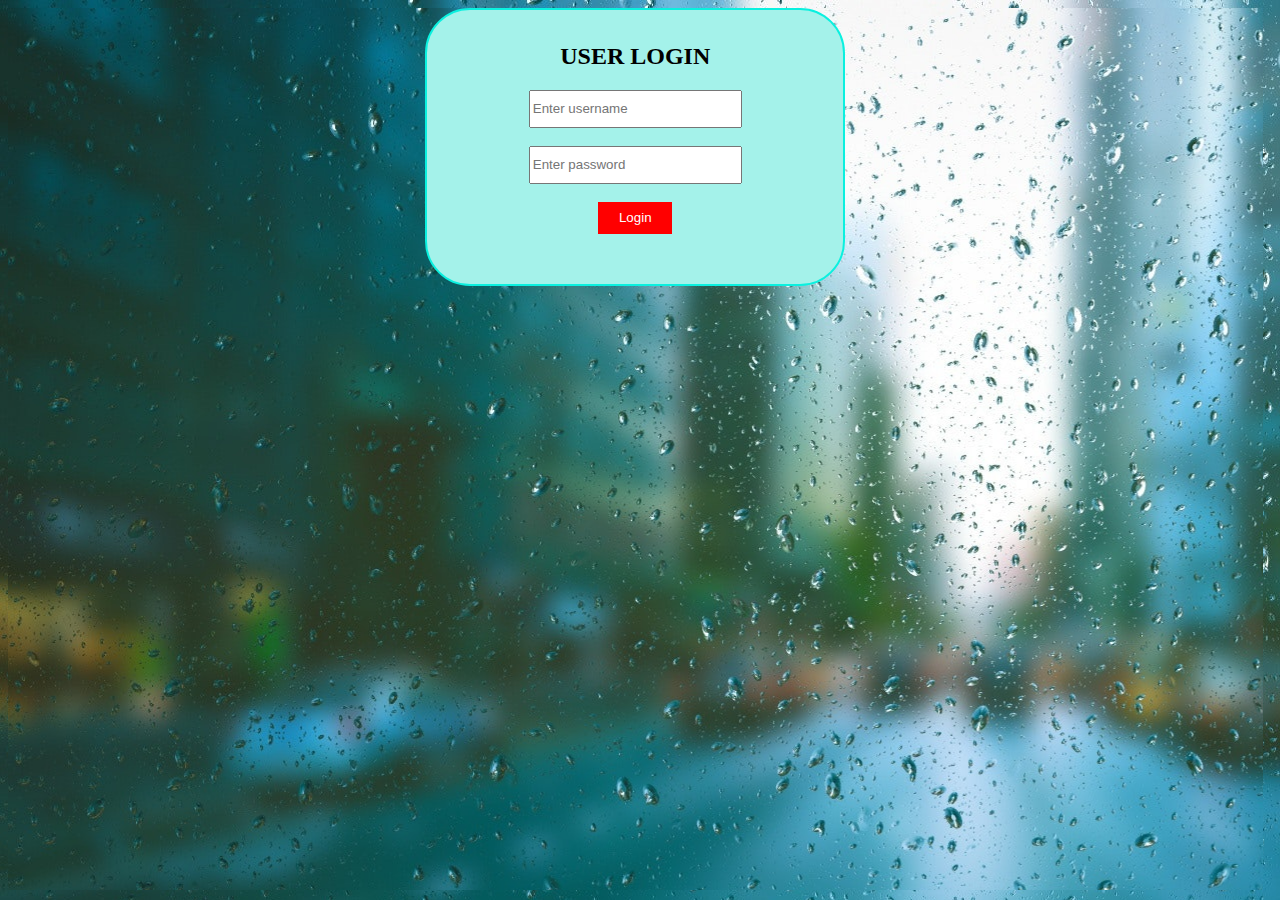
<file: index.html>
<!DOCTYPE html>
<html lang="en">
<head>
    <meta charset="UTF-8">
    <meta http-equiv="X-UA-Compatible" content="IE=edge">
    <meta name="viewport" content="width=device-width, initial-scale=1.0">
    <title>login page</title>
    <link href="./styles.css" rel="stylesheet">
</head>
<body>
    <div class="center">
        <div>
            <h2 class="login-class">USER LOGIN</h2>
        </div>

        <form >
            <input type="text" placeholder="Enter username"  id="username" class="box-size" required>

            <br><br>

            <input type="text" placeholder="Enter password"  id="password" class="box-size"  required>

            <br><br>

            <button type="button" class="btn" onclick="check()" class="btn-size">Login</button>
       

             
        </form>

    </div>





    <script src="./script.js"></script>
</body>
</html>
</file>
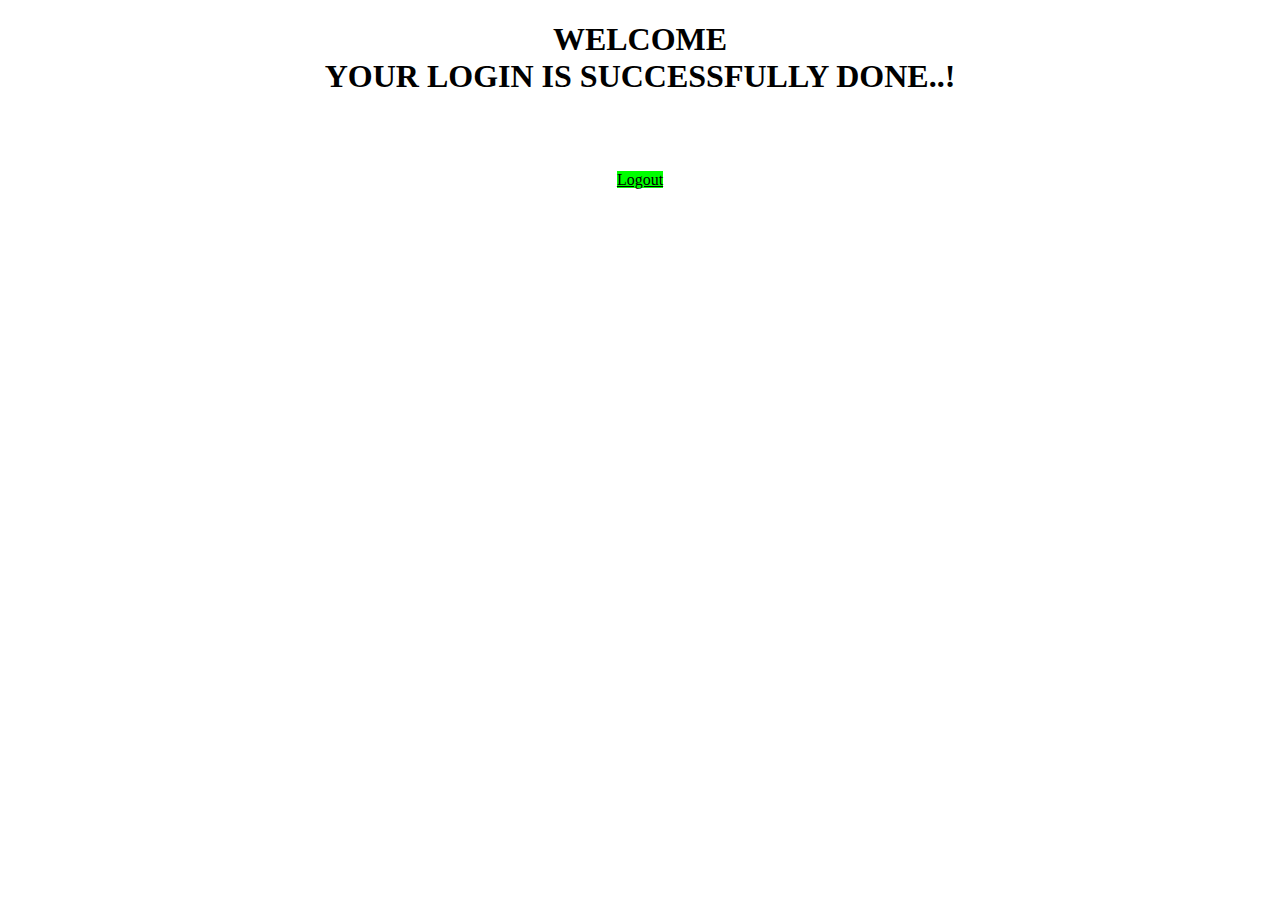
<file: index2.html>
<!DOCTYPE html>
<html lang="en">
<head>
    <meta charset="UTF-8">
    <meta http-equiv="X-UA-Compatible" content="IE=edge">
    <meta name="viewport" content="width=device-width, initial-scale=1.0">
    <title>next page</title>
    <style>
        html, body{
            color: black;
            text-align: center;
            /* background-image: url("./face\ smiley\ 3.jpg"); */
        }

        #logout-link{
            height: 40px;
            width: 120px;
            color: black;
            border: none;
            background-color: lime;

        }
    </style>

</head>
<body>
         <h1> WELCOME <br> 
            YOUR LOGIN IS SUCCESSFULLY DONE..!</h1>

            <br><br><br>

 

            <a href="#" id="logout-link">Logout</a>




            <script>

                document.getElementById("logout-link").addEventListener("click", function(event) {
                    event.preventDefault();
                    localStorage.removeItem("access_token");
                     window.location.href = "index.html";
});



            </script>
 </body>
</html>
</file>
<file: styles.css>
html,body{
    height: 99%;
    width: 99%;
    background-image: url("./img2.jpg");
 }


 .center{
   text-align: center;
   width: 390px;
   height: 248px;
   margin: auto;
   border: 2px solid #0bf0df;
   border-radius: 45px;
   padding: 13px;
   background-color: #a4f2ea;
 
 }

 .btn{
  color: white;
  width: 74px;
  height: 32px;
  background-color: red;
  border: none;
 }


 .box-size{
   height: 32px;
   width: 205px;
 }
</file>
